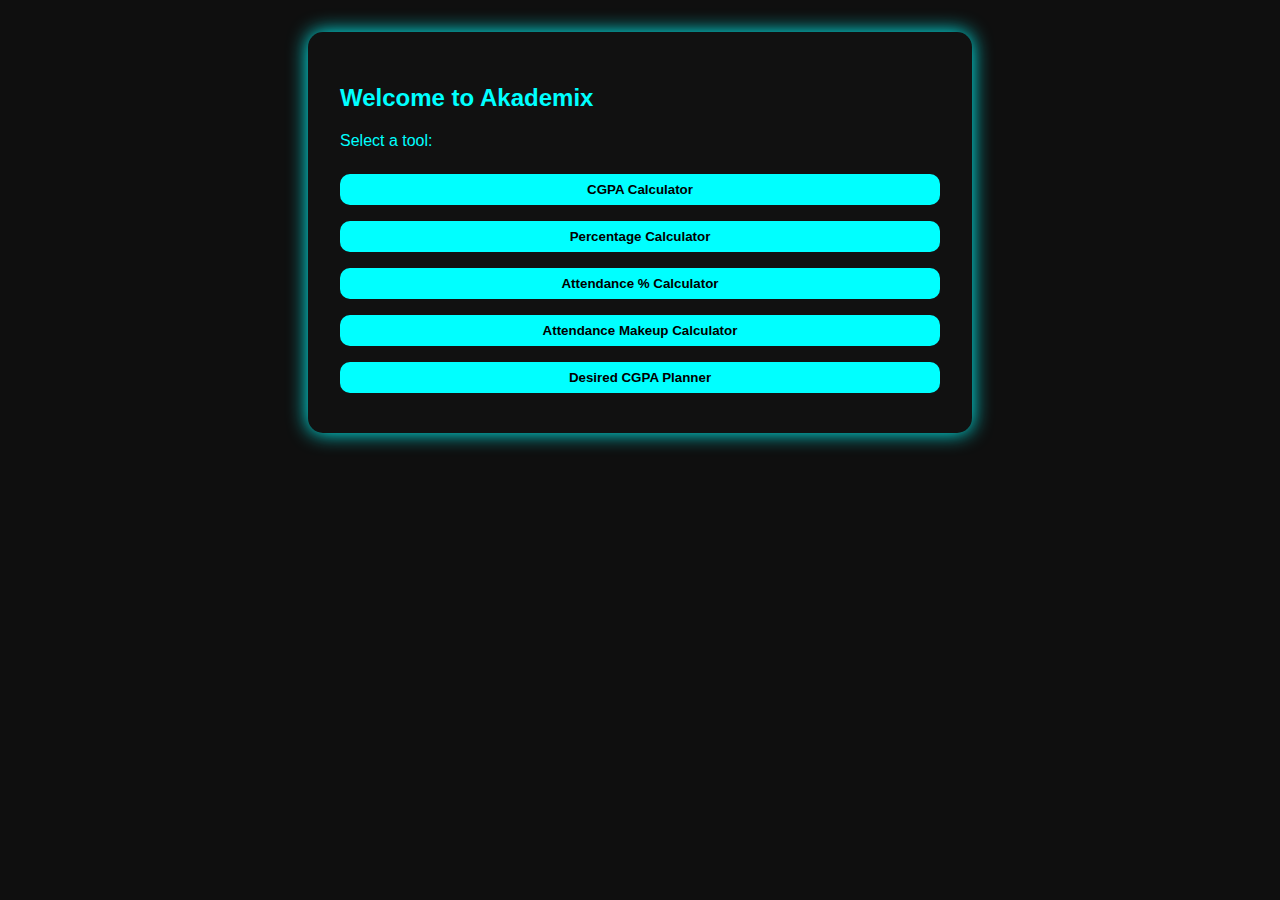
<file: index.html>
<!DOCTYPE html>
<html lang="en">
<head>
  <meta charset="UTF-8">
  <title>Academic Tools Portal</title>
  <link rel="stylesheet" href="css/style.css">
</head>
<body>
  <div class="calculator">
    <h2>Welcome to Akademix</h2>
    <p>Select a tool:</p>
    <a href="pages/cgpa.html"><button>CGPA Calculator</button></a>
    <a href="pages/percentile.html"><button>Percentage Calculator</button></a>
    <a href="pages/attendance.html"><button>Attendance % Calculator</button></a>
    <a href="pages/makeup.html"><button>Attendance Makeup Calculator</button></a>
    <a href="pages/desiredcgpa.html"><button>Desired CGPA Planner</button></a>
  </div>
</body>
</html>
</file>
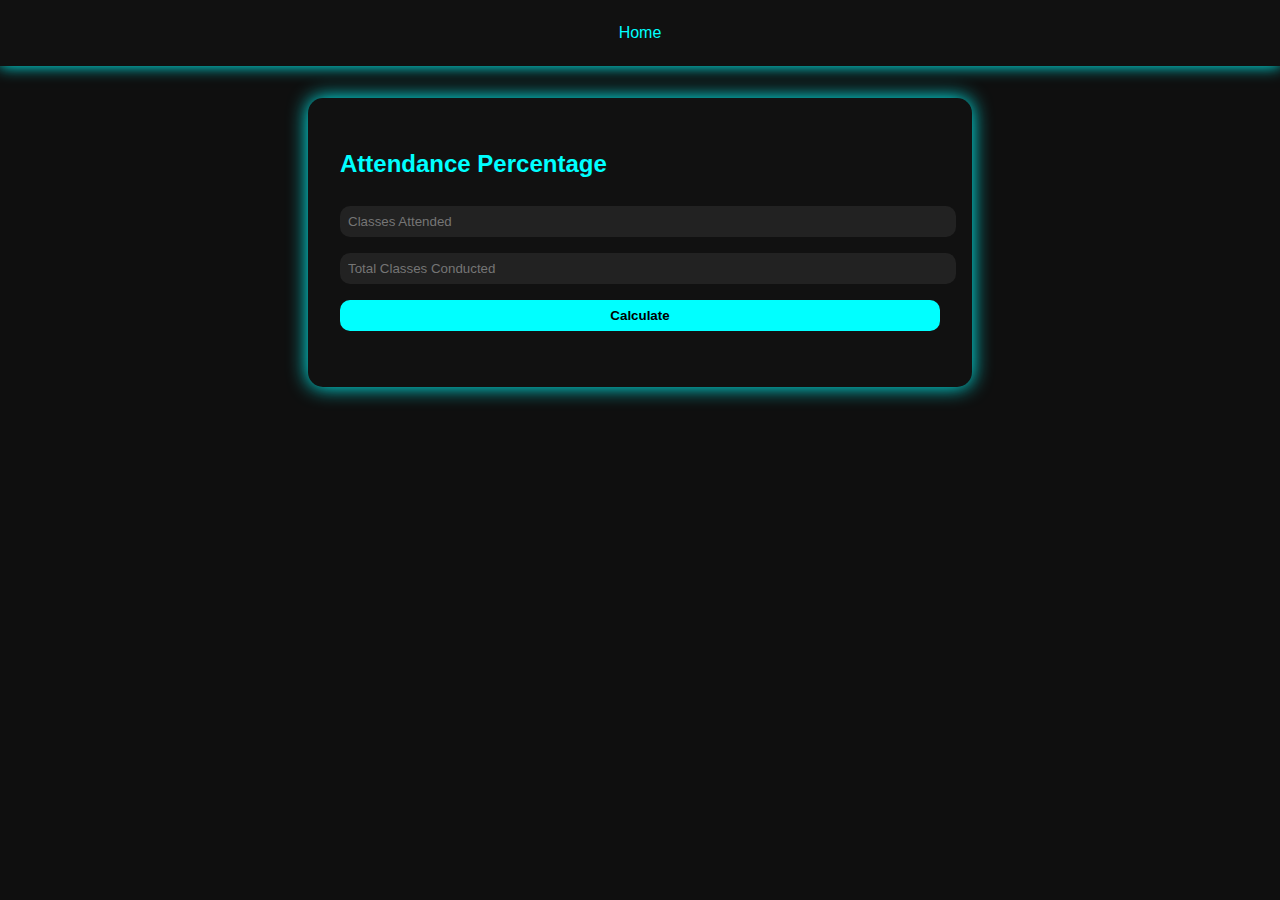
<file: pages/attendance.html>
<!DOCTYPE html>
<html lang="en">
<head>
  <meta charset="UTF-8">
  <title>Attendance Percentage Calculator</title>
  <link rel="stylesheet" href="../css/style.css">
</head>
<body>
  <div class="calculator">
    <h2>Attendance Percentage</h2>
    <input id="attended" placeholder="Classes Attended">
    <input id="totalClasses" placeholder="Total Classes Conducted">
    <button onclick="calculateAttendance()">Calculate</button>
    <div class="result" id="attendanceResult"></div>
  </div>
  <script src="../js/nav.js"></script>
  <script src="../js/attendance.js"></script>
</body>
</html>
</file>
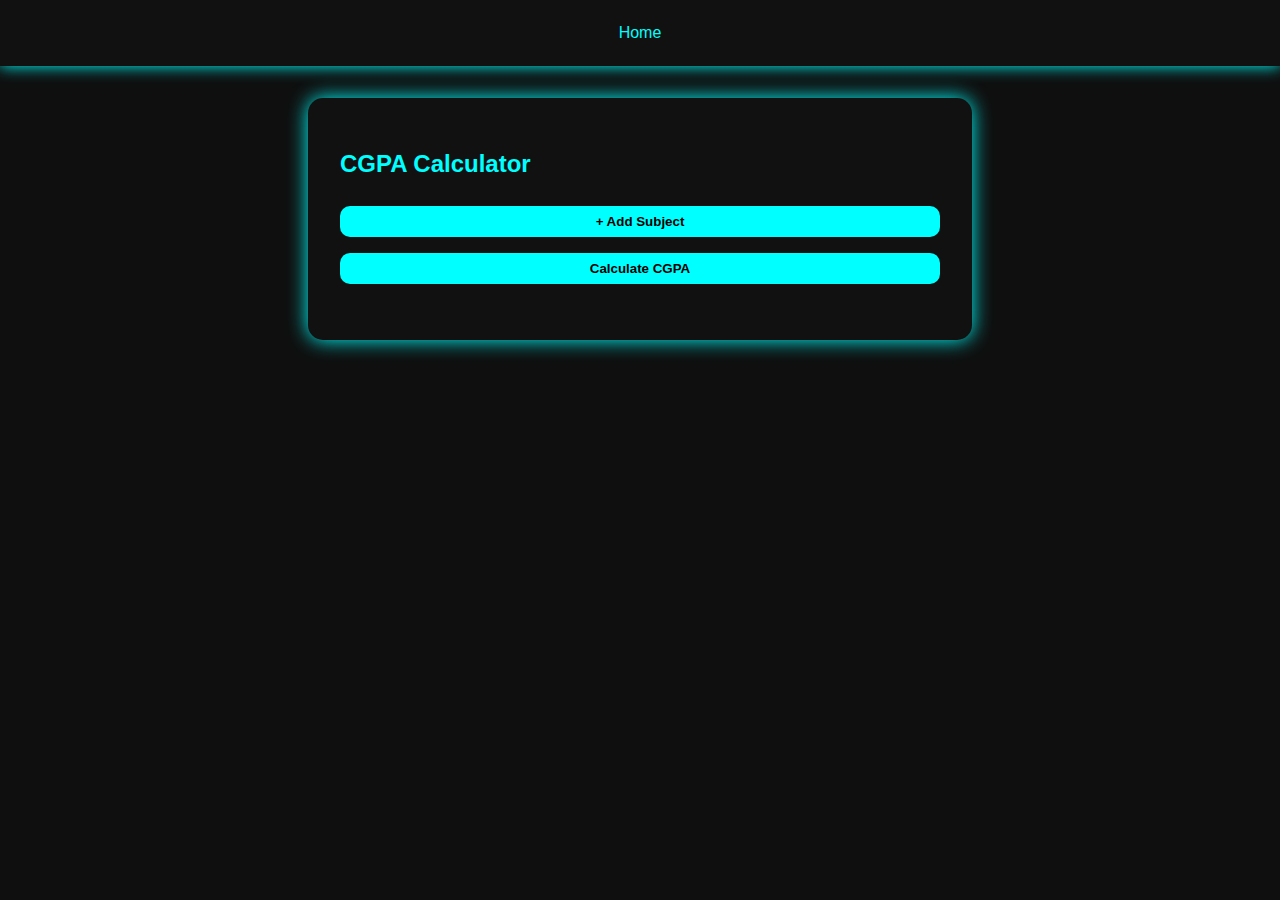
<file: pages/cgpa.html>
<!DOCTYPE html>
<html lang="en">
<head>
  <meta charset="UTF-8">
  <title>CGPA Calculator</title>
  <link rel="stylesheet" href="../css/style.css">
</head>
<body>
  <div class="calculator">
    <h2>CGPA Calculator</h2>
    <div id="subjectsContainer"></div>
    <button onclick="addSubject()">+ Add Subject</button>
    <button onclick="calculateCGPA()">Calculate CGPA</button>
    <div class="result" id="cgpaResult"></div>
  </div>
  <script src="../js/nav.js"></script>
  <script src="../js/cgpa.js"></script>
</body>
</html>
</file>
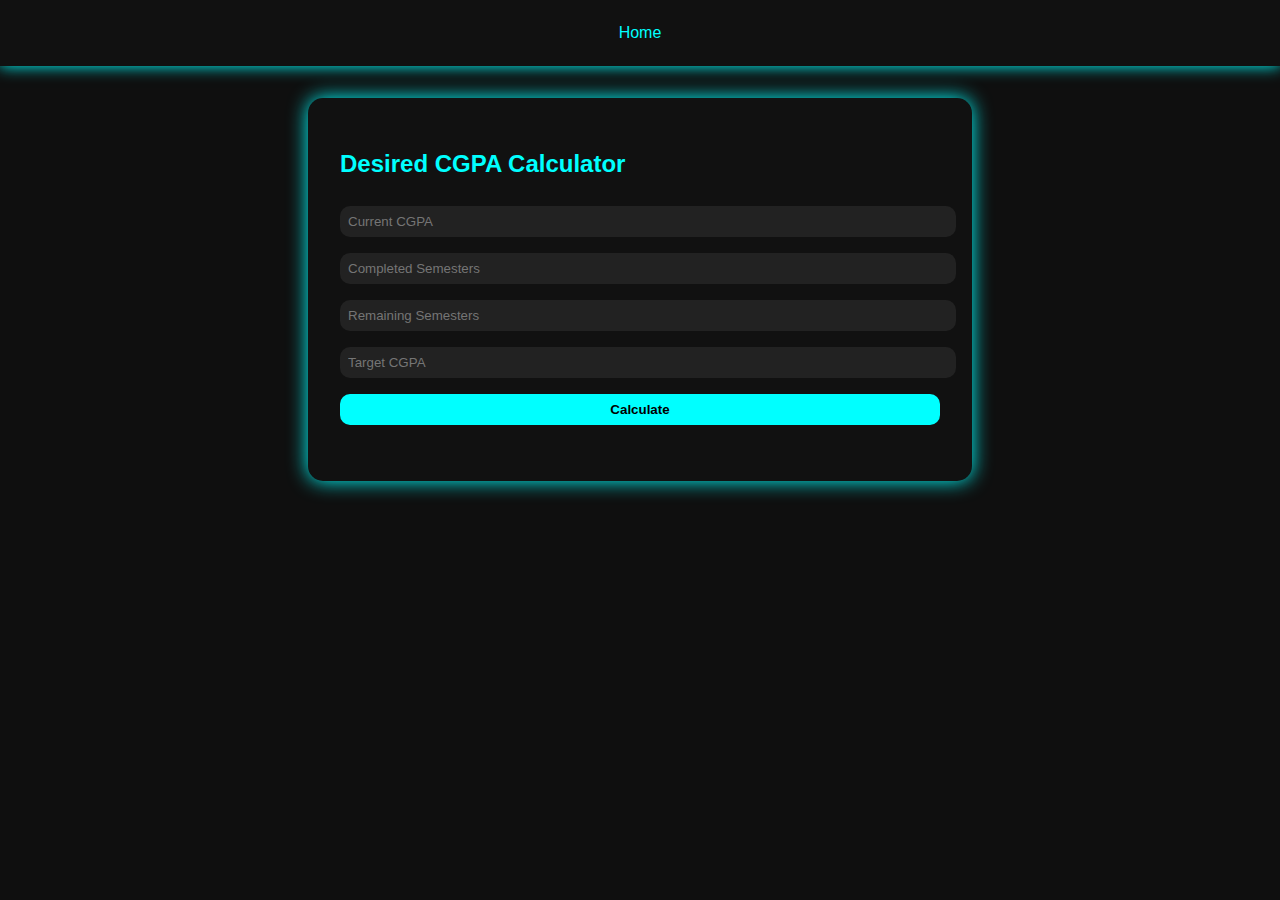
<file: pages/desiredcgpa.html>
<!DOCTYPE html>
<html lang="en">
<head>
  <meta charset="UTF-8">
  <title>Desired CGPA Calculator</title>
  <link rel="stylesheet" href="../css/style.css">
</head>
<body>
  <div class="calculator">
    <h2>Desired CGPA Calculator</h2>
    <input id="currentCgpa" placeholder="Current CGPA"><input id="completedSem" placeholder="Completed Semesters"><input id="remainingSem" placeholder="Remaining Semesters"><input id="targetCgpa" placeholder="Target CGPA"><button onclick="calculateDesiredCGPA()">Calculate</button>
    <div class="result" id="desiredCgpaResult"></div>
  </div>
  <script src="../js/nav.js"></script>
  <script src="../js/desiredcgpa.js"></script>
</body>
</html>
</file>
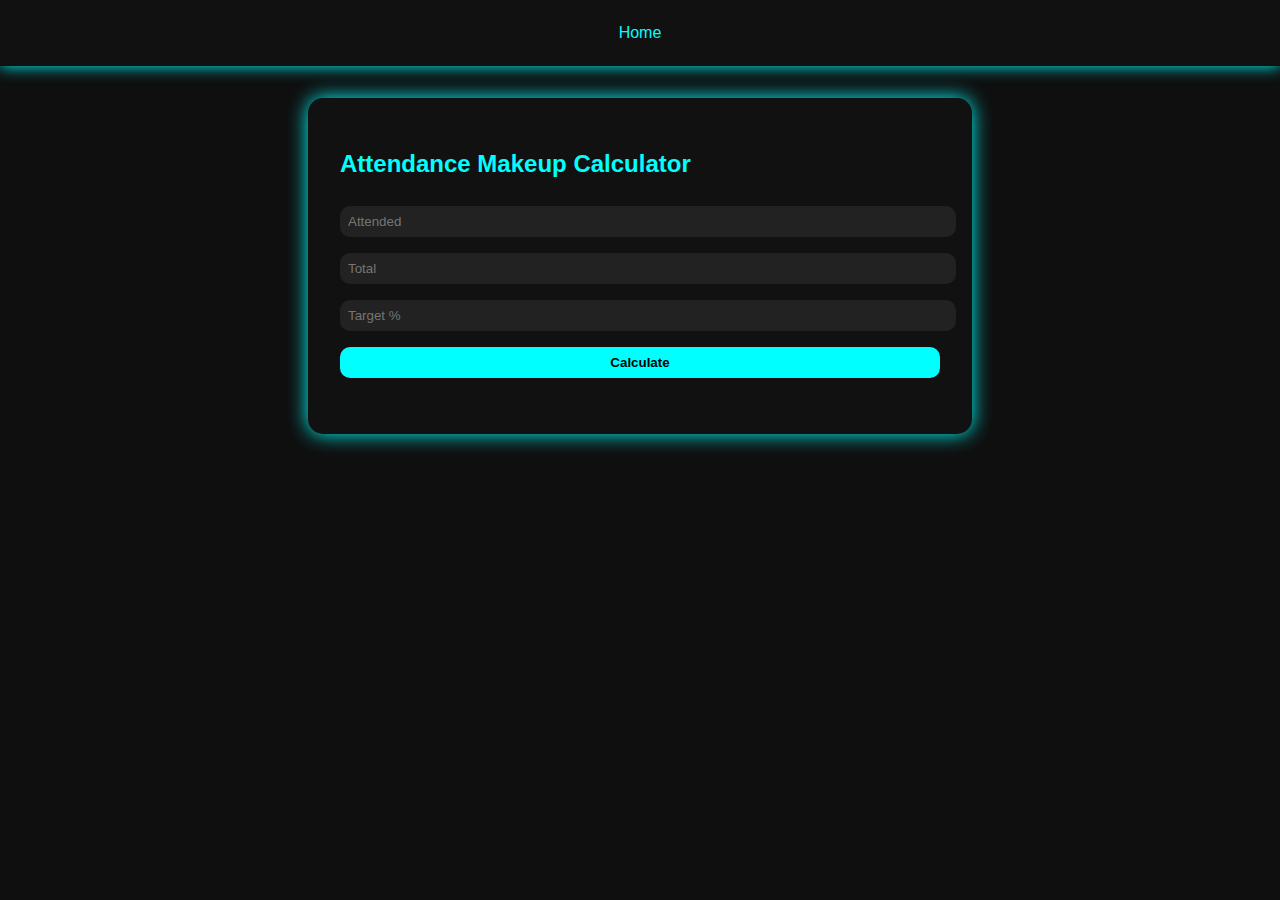
<file: pages/makeup.html>
<!DOCTYPE html>
<html lang="en">
<head>
  <meta charset="UTF-8">
  <title>Makeup Calculator</title>
  <link rel="stylesheet" href="../css/style.css">
</head>
<body>
  <div class="calculator">
    <h2>Attendance Makeup Calculator</h2>
    <input id="currentAttended" placeholder="Attended"><input id="currentTotal" placeholder="Total"><input id="targetAttendance" placeholder="Target %"><button onclick="calculateMakeupClasses()">Calculate</button>
    <div class="result" id="makeupResult"></div>
  </div>
  <script src="../js/nav.js"></script>
  <script src="../js/makeup.js"></script>
</body>
</html>
</file>
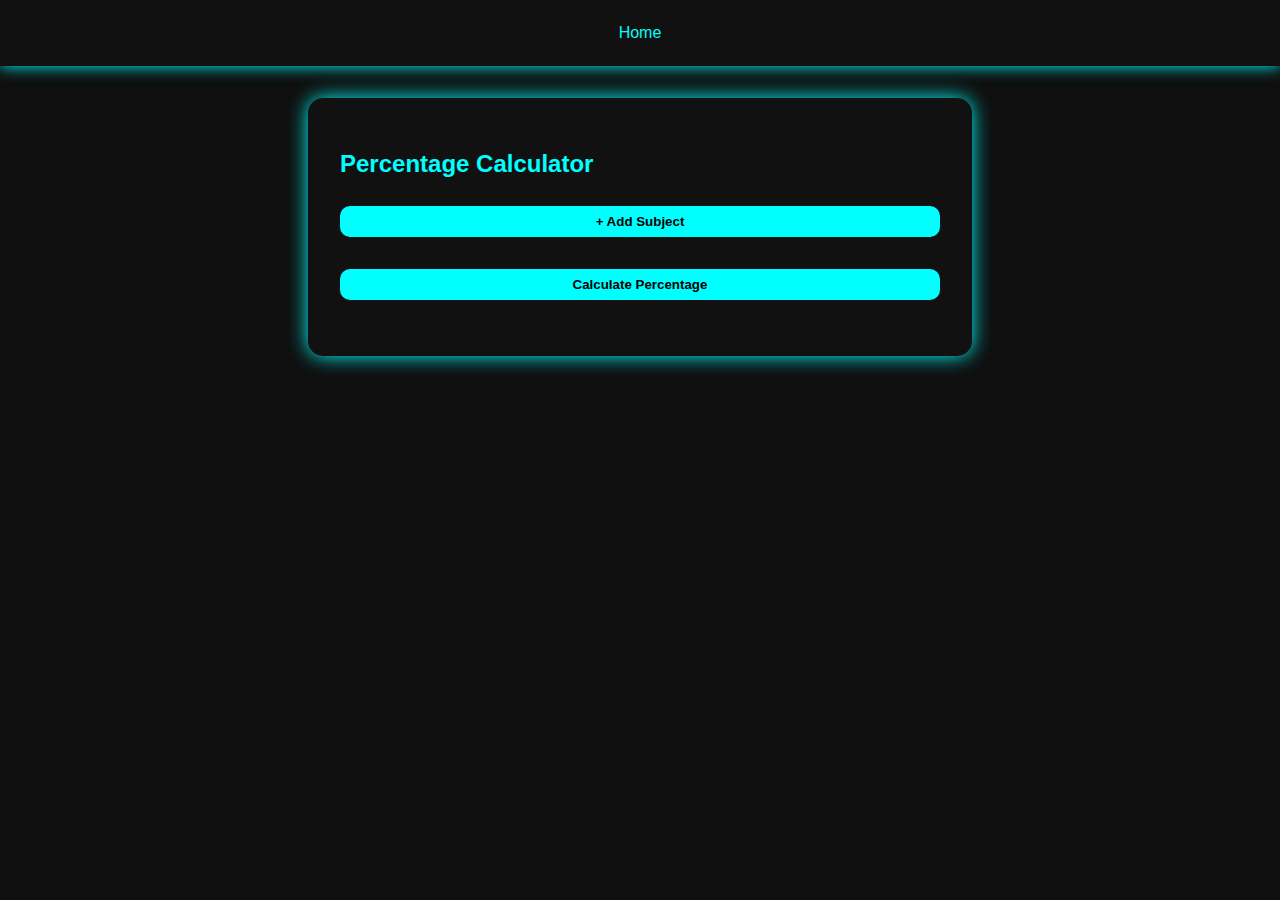
<file: pages/percentile.html>
<!DOCTYPE html>
<html lang="en">
<head>
  <meta charset="UTF-8">
  <title>Percentage Calculator</title>
  <link rel="stylesheet" href="../css/style.css">
</head>
<body>
  <div class="calculator">
    <h2>Percentage Calculator</h2>

    <div id="subjectsContainer"></div>
    <button onclick="addSubject()">+ Add Subject</button>

    <div style="margin-top: 1rem;">
      <button onclick="calculatePercentage()">Calculate Percentage</button>
    </div>

    <div class="result" id="percentageResult"></div>
  </div>

  <script src="../js/nav.js"></script>
  <script src="../js/percentile.js"></script>
</body>
</html>
</file>
<file: css/style.css>
body {
  margin: 0;
  font-family: 'Segoe UI', Tahoma, Geneva, Verdana, sans-serif;
  background-color: #0f0f0f;
  color: #0ff;
}
nav {
  background: #111;
  display: flex;
  justify-content: space-around;
  padding: 1rem;
  box-shadow: 0 0 15px #0ff;
}
nav a {
  color: #0ff;
  text-decoration: none;
  padding: 0.5rem 1rem;
}
nav a:hover {
  background: #0ff;
  color: #000;
  border-radius: 10px;
}
.calculator {
  background: #111;
  padding: 2rem;
  border-radius: 15px;
  box-shadow: 0 0 20px #0ff;
  max-width: 600px;
  margin: 2rem auto;
}
input, button, textarea {
  width: 100%;
  margin: 0.5rem 0;
  padding: 0.5rem;
  border-radius: 10px;
  border: none;
  background: #222;
  color: #0ff;
}
button {
  background: #0ff;
  color: #000;
  font-weight: bold;
  cursor: pointer;
}
button:hover {
  background: #00cccc;
}
.result {
  margin-top: 1rem;
  font-size: 1.2rem;
</file>
